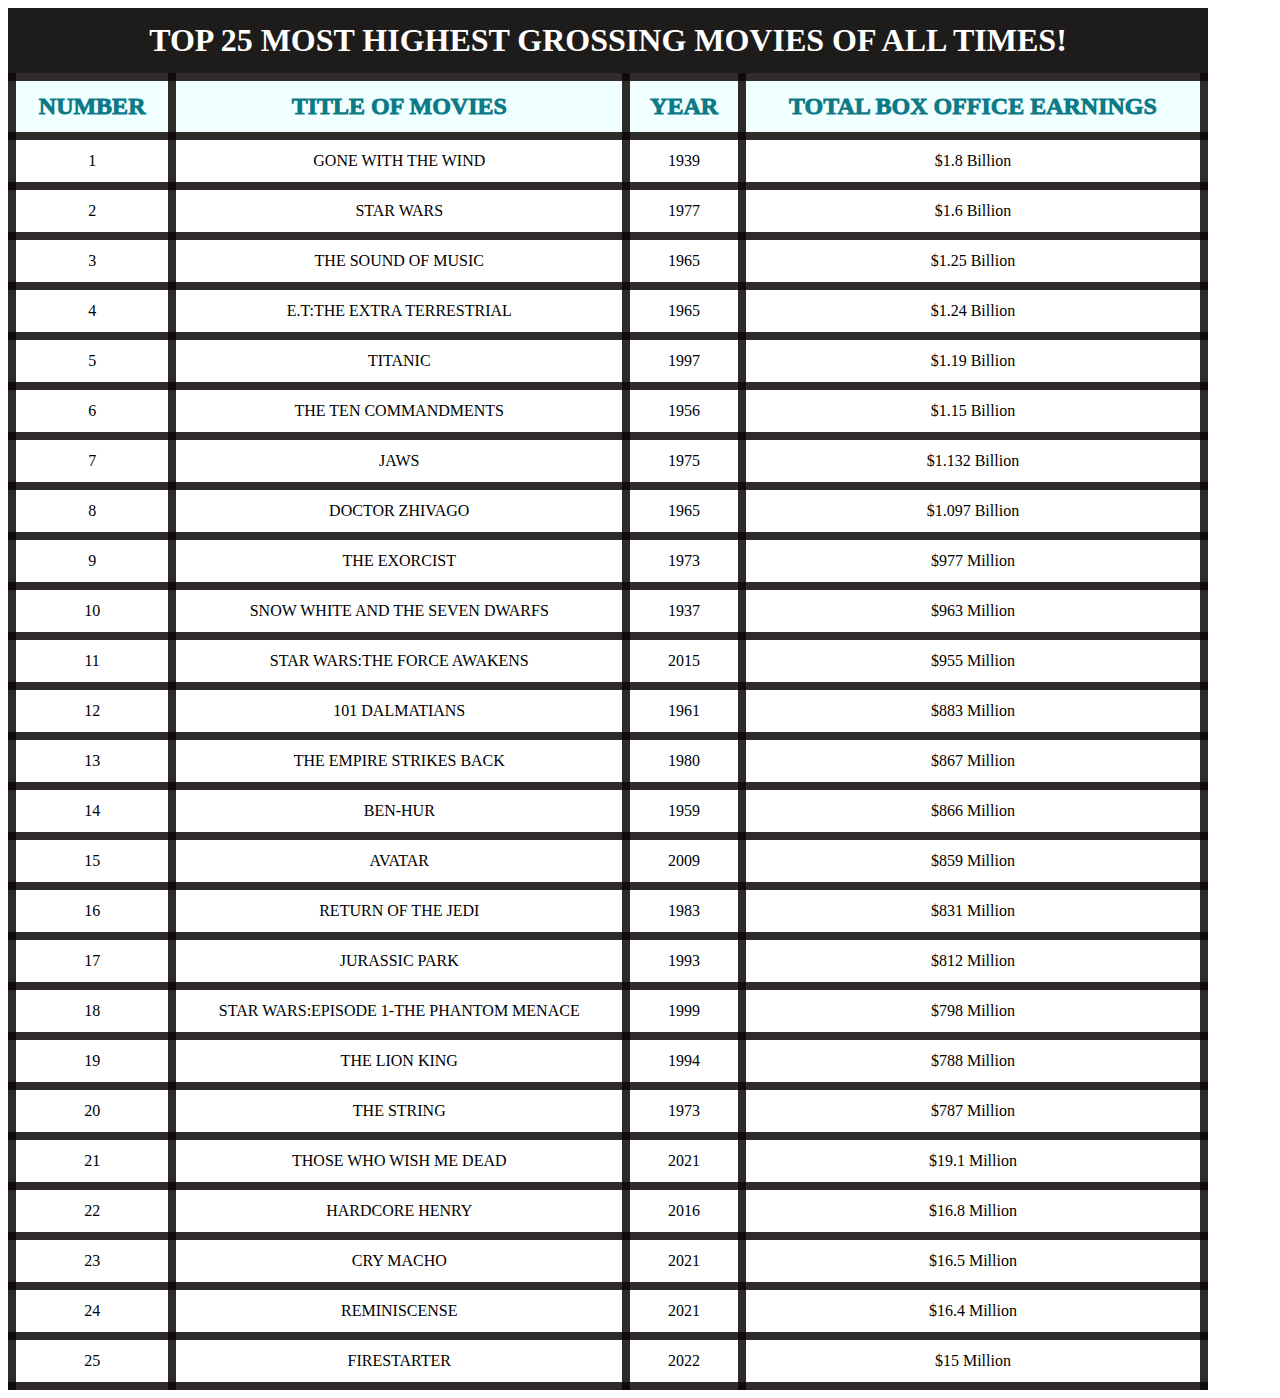
<file: index.html>
<!DOCTYPE html>
<html>
          <head>
          <link rel="stylesheet" href="style.css">
      </head>

      <body>
            <table border="1">
                </table><table>
                    <caption>TOP 25 MOST HIGHEST GROSSING MOVIES OF ALL TIMES!</caption>
                  
                  <tbody><tr>

                      <th>NUMBER</th>
                      <th>TITLE OF MOVIES</th>
                      <th>YEAR</th>
                      <th>TOTAL BOX OFFICE EARNINGS</th>
                   </tr>
                   
                   <tr>
                       <td>1</td>
                       <td>GONE WITH THE WIND</td>
                       <td>1939</td>
                       <td> $1.8 Billion</td>
                    </tr>
                  <tr>
                       <td>2</td>
                       <td>STAR WARS </td>
                       <td>1977</td>
                       <td>$1.6 Billion </td>
                  </tr><tr>
                   
                    <td>3</td>
                    <td>THE SOUND OF MUSIC</td>
                    <td>1965</td>
                    <td>$1.25 Billion</td>
                   </tr>
                 <tr>
                     <td>4</td>
                     <td> E.T:THE EXTRA TERRESTRIAL</td>
                     <td>1965</td>
                     <td>$1.24 Billion</td>
                  </tr>
                  <tr>
                    <td>5</td>
                    <td> TITANIC</td>
                    <td>1997</td>
                    <td>$1.19 Billion</td>
                 </tr>
                 <tr>
                    <td>6</td>
                    <td>THE TEN COMMANDMENTS</td>
                    <td>1956</td>
                    <td>$1.15 Billion</td>
                 </tr>
                 <tr>
                    <td>7</td>
                    <td>JAWS</td>
                    <td> 1975</td>
                    <td>$1.132 Billion</td>
                 </tr>
                 <tr>
                    <td>8</td>
                    <td>DOCTOR ZHIVAGO</td>
                    <td> 1965</td>
                    <td>$1.097 Billion</td>
                 </tr>
                 <tr>
                    <td>9</td>
                    <td>THE EXORCIST</td>
                    <td>1973</td>
                    <td>$977 Million</td>
                 </tr>
                 <tr>
                  <td>10</td>
                  <td>SNOW WHITE AND THE SEVEN DWARFS</td>
                  <td>1937</td>
                  <td>$963 Million</td>
               </tr>
               <tr>
                  <td>11</td>
                  <td>STAR WARS:THE FORCE AWAKENS</td>
                  <td>2015</td>
                  <td>$955 Million</td>
               </tr>
               <tr>
                  <td>12</td>
                  <td>101 DALMATIANS </td>
                  <td>1961</td>
                  <td>$883 Million</td>
               </tr>
               <tr>
                  <td>13</td>
                  <td>THE EMPIRE STRIKES BACK</td>
                  <td>1980</td>
                  <td>$867 Million</td>
               </tr>
               <tr>
                  <td>14</td>
                  <td>BEN-HUR</td>
                  <td>1959</td>
                  <td>$866 Million</td>
               </tr>
               <tr>
                  <td>15</td>
                  <td>AVATAR</td>
                  <td>2009</td>
                  <td>$859 Million</td>
               </tr>
               <tr>
                  <td>16</td>
                  <td>RETURN OF THE JEDI</td>
                  <td>1983</td>
                  <td>$831 Million</td>
               </tr>
               <tr>
                  <td>17</td>
                  <td>JURASSIC PARK</td>
                  <td>1993 </td>
                  <td>$812 Million</td>
               </tr>
               <tr>
                  <td>18</td>
                  <td>STAR WARS:EPISODE 1-THE PHANTOM MENACE </td>
                  <td>1999</td>
                  <td>$798 Million</td>
               </tr>
               <tr>
                  <td>19</td>
                  <td>THE LION KING</td>
                  <td>1994</td>
                  <td>$788 Million</td>
               </tr>
               <tr>
                  <td>20</td>
                  <td>THE STRING </td>
                  <td>1973</td>
                  <td>$787 Million</td>
               </tr>
               <tr>
                  <td>21</td>
                  <td>THOSE WHO WISH ME DEAD</td>
                  <td>2021</td>
                  <td>$19.1 Million</td>
               </tr>
               <tr>
                  <td>22</td>
                  <td>HARDCORE HENRY</td>
                  <td>2016</td>
                  <td>$16.8 Million</td>
               </tr>
               <tr>
                  <td>23</td>
                  <td>CRY MACHO</td>
                  <td>2021</td>
                  <td>$16.5 Million</td>
               </tr>
               <tr>
                  <td>24</td>
                  <td>REMINISCENSE</td>
                  <td>2021</td>
                  <td>$16.4 Million</td>
               </tr>
               <tr>
                  <td>25</td>
                  <td>FIRESTARTER</td>
                  <td>2022</td>
                  <td>$15 Million</td>
               </tr>
             </tbody></table>
        
</body></html>
</file>
<file: style.css>
h1 { 
     color:rgba(111, 0, 255, 0.247);
     font-family: sans-serif
}


p {
     color:coral;
     font-family: fantasy
}
ul { 

    list-style-type: circle;
}

ol{
    list-style-type: upper-roman;
}

ul{
    list-style-image: url('images/pointer-icon.png'); 
}
ul {
     color:rgb(246, 127, 255);
}
ol{
    color:rgb(255, 0, 8);
}
a{
    font-family     : fantasy, sans-serif;
    text-decoration : none;
    background-color: black;
    padding         : 5px;
}
a:hover{
    background-color: aqua;
    color           : #ffffff;
}
#menu-bar a{
    font-family: Helvetica, sans-serif;
    text-decoration: none;
    background-color: black;
    padding: 5px;
   }
   
   #menu-bar a:hover{
    background-color: rgb(55, 0, 255);
    color: #ffffff;
   }
   td {
      color:black;
      font-family: 'Arial Narrow Bold';
      background-color: #170606(81, 84, 83, 0.226);
   }
   table{
    font-family : 'Arial Narrow Bold';
    border-collapse: collapse;
   }
   table{
    
    font-family    : 'Arial Narrow Bold';
    border-collapse: collapse;
    border-width   : 2px;
    border-style   : solid;
    border-color   : #ddd;
}
tr{
    border: 2px;
    border:border-collapse;
}


th {
    font-weight     : 1000;
    background-color: azure;
    color            :rgb(13, 122, 136);
}

table {
    width: 1200px;
}

th {
    text-align: center;
    font-size: x-large;
}

th, td {
    padding: 12px;
}

td {
    text-align: center;
}
 table, th, td { 
    border: 8px solid hsla(0, 38%, 3%, 0.849) 
 }
 
caption{
    font-family: 'Arial Narrow Bold';
    font-size: xx-large;
    background-color: #0b0808eb;
    font-weight     : 800;
    color           : #ffffff;
    padding: 14px;
}
</file>
